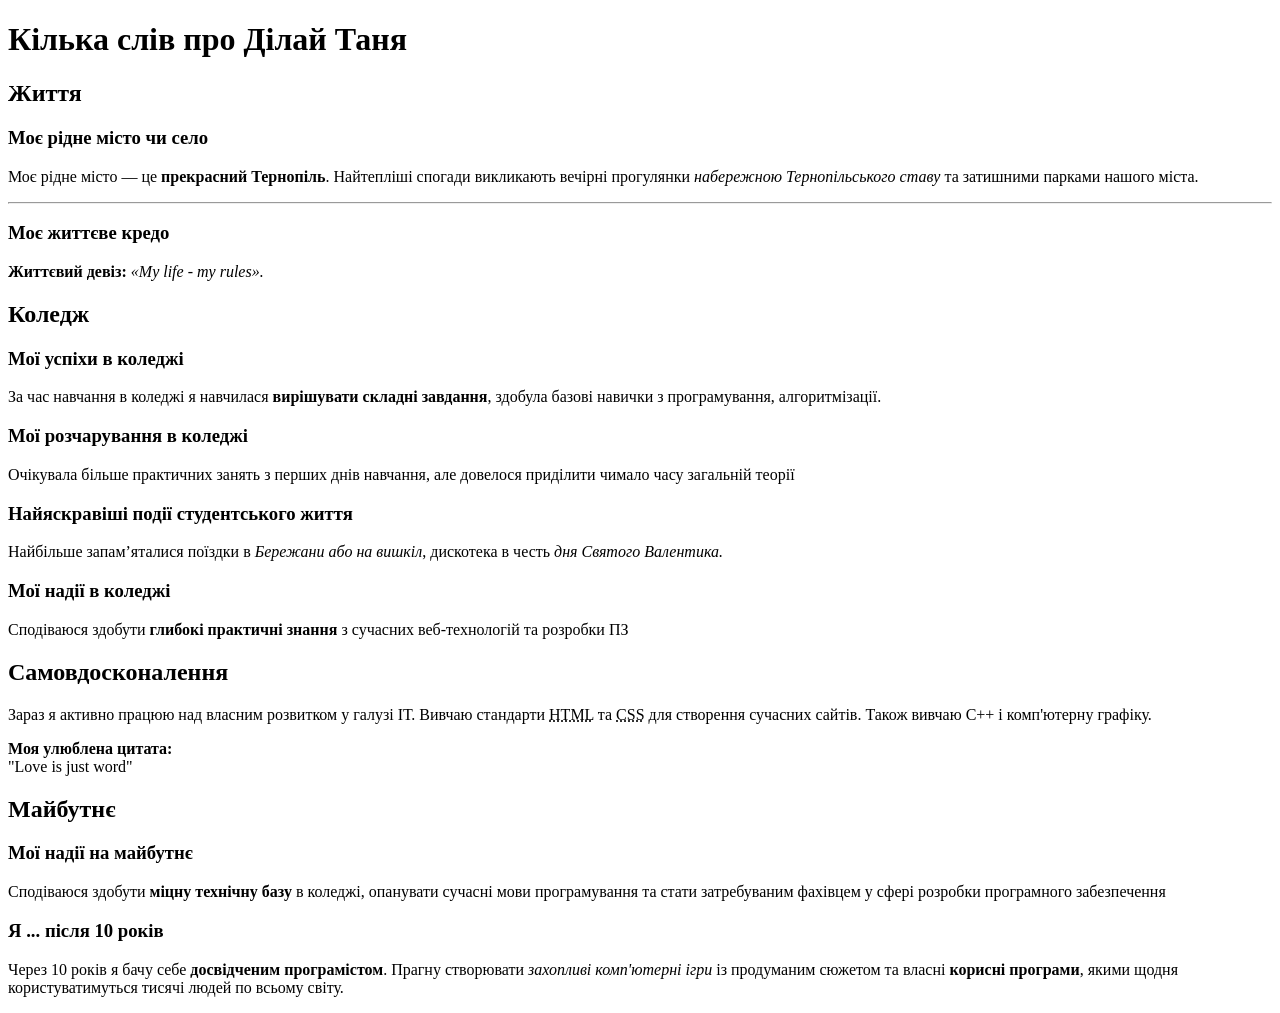
<file: lab_01/index.html>
<!DOCTYPE html>
<html lang="uk">
<head>
    <meta charset="UTF-8">
    <meta http-equiv="X-UA-Compatible" content="IE=edge">
    <meta name="viewport" content="width=device-width, initial-scale=1.0">
    <title>Ділай</title>
</head>
<body>

    <h1>Кілька слів про Ділай Таня</h1>

    <h2>Життя</h2>

    <h3>Моє рідне місто чи село</h3>
    <p title="Моє рідне місто">
        Моє рідне місто — це <b>прекрасний Тернопіль</b>. Найтепліші спогади викликають вечірні прогулянки <i>набережною Тернопільського ставу</i> та затишними парками нашого міста.
    </p>

    <hr>

    <h3>Моє життєве кредо</h3>
    <p title="Моє життєве кредо">
        <strong>Життєвий девіз:</strong> <em>«My life - my rules».</em>
    </p>

    <h2>Коледж</h2>

    <h3>Мої успіхи в коледжі</h3>
    <p>
        За час навчання в коледжі я навчилася <b>вирішувати складні завдання</b>, здобула базові навички з програмування, алгоритмізації.
    </p>

    <h3>Мої розчарування в коледжі</h3>
    <p>
        Очікувала більше практичних занять з перших днів навчання, але довелося приділити чимало часу загальній теорії
    </p>

    <h3>Найяскравіші події студентського життя</h3>
    <p>
        Найбільше запам’яталися поїздки в<i> Бережани або на вишкіл</i>, дискотека в честь<i> дня Святого Валентика.</i>
    </p>

    <h3>Мої надії в коледжі</h3>
    <p>
        Сподіваюся здобути <strong>глибокі практичні знання</strong> з сучасних веб-технологій та розробки ПЗ
    </p>

    <h2>Самовдосконалення </h2>
    <p>
        Зараз я активно працюю над власним розвитком у галузі ІТ. Вивчаю стандарти <abbr title="HyperText Markup Language">HTML</abbr> та <abbr title="Cascading Style Sheets">CSS</abbr> для створення сучасних сайтів. Також вивчаю С++ і комп'ютерну графіку.
    </p>

    <p>
        <b>Моя улюблена цитата:</b><br>
        <bdo >"Love is just word"</bdo>
    </p>

    <h2>Майбутнє</h2>

    <h3>Мої надії на майбутнє</h3>
    <p>
        Сподіваюся здобути <strong>міцну технічну базу</strong> в коледжі, опанувати сучасні мови програмування та стати затребуваним фахівцем у сфері розробки програмного забезпечення
    </p>

    <h3>Я ... після 10 років</h3>
    <p>
        Через 10 років я бачу себе <strong>досвідченим програмістом</strong>. Прагну створювати <i>захопливі комп'ютерні ігри</i> із продуманим сюжетом та власні <b>корисні програми</b>, якими щодня користуватимуться тисячі людей по всьому світу.
    </p>

</body>
</html>
</file>
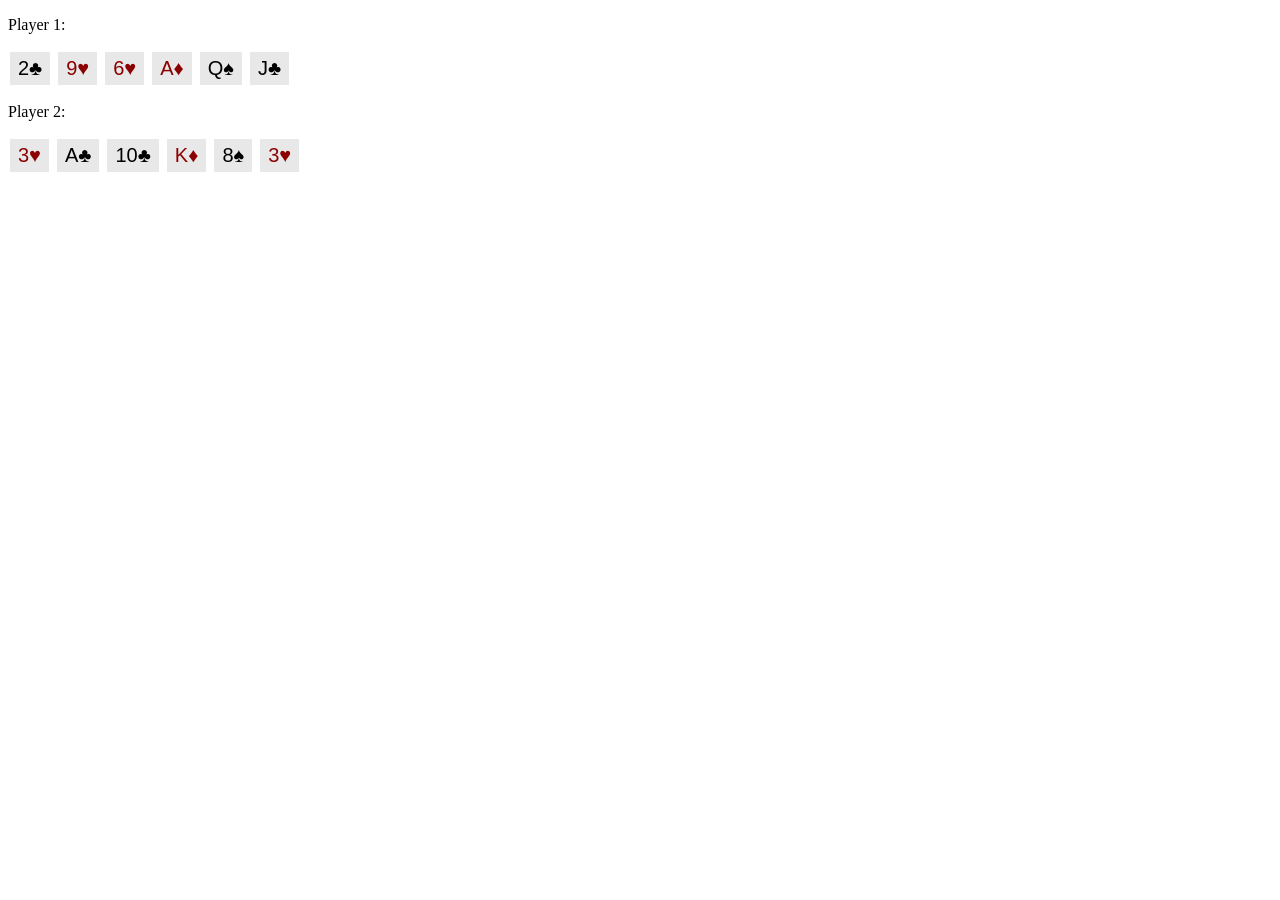
<file: lab_01/lab1.html>
<!DOCTYPE html>
<head>
    <meta charset="UTF-8">
    <meta http-equiv="X-UA-Compatible" content="IE=edge">
    <meta name="viewport" content="width=device-width, initial-scale=1.0">
    <title>Card Game</title>
    
    <link rel="stylesheet" href="style.css">
</head>
<body>

    <p>Player 1:</p>
    <div>
        <span class="card">2&clubs;</span>
        <span class="card red">9&hearts;</span>
        <span class="card red">6&hearts;</span>
        <span class="card red">A&diams;</span>
        <span class="card">Q&spades;</span>
        <span class="card">J&clubs;</span>
    </div>

    <p>Player 2:</p>
    <div>
        <span class="card red">3&hearts;</span>
        <span class="card">A&clubs;</span>
        <span class="card">10&clubs;</span>
        <span class="card red">K&diams;</span>
        <span class="card">8&spades;</span>
        <span class="card red">3&hearts;</span>
    </div>

</body>
</html>
</file>
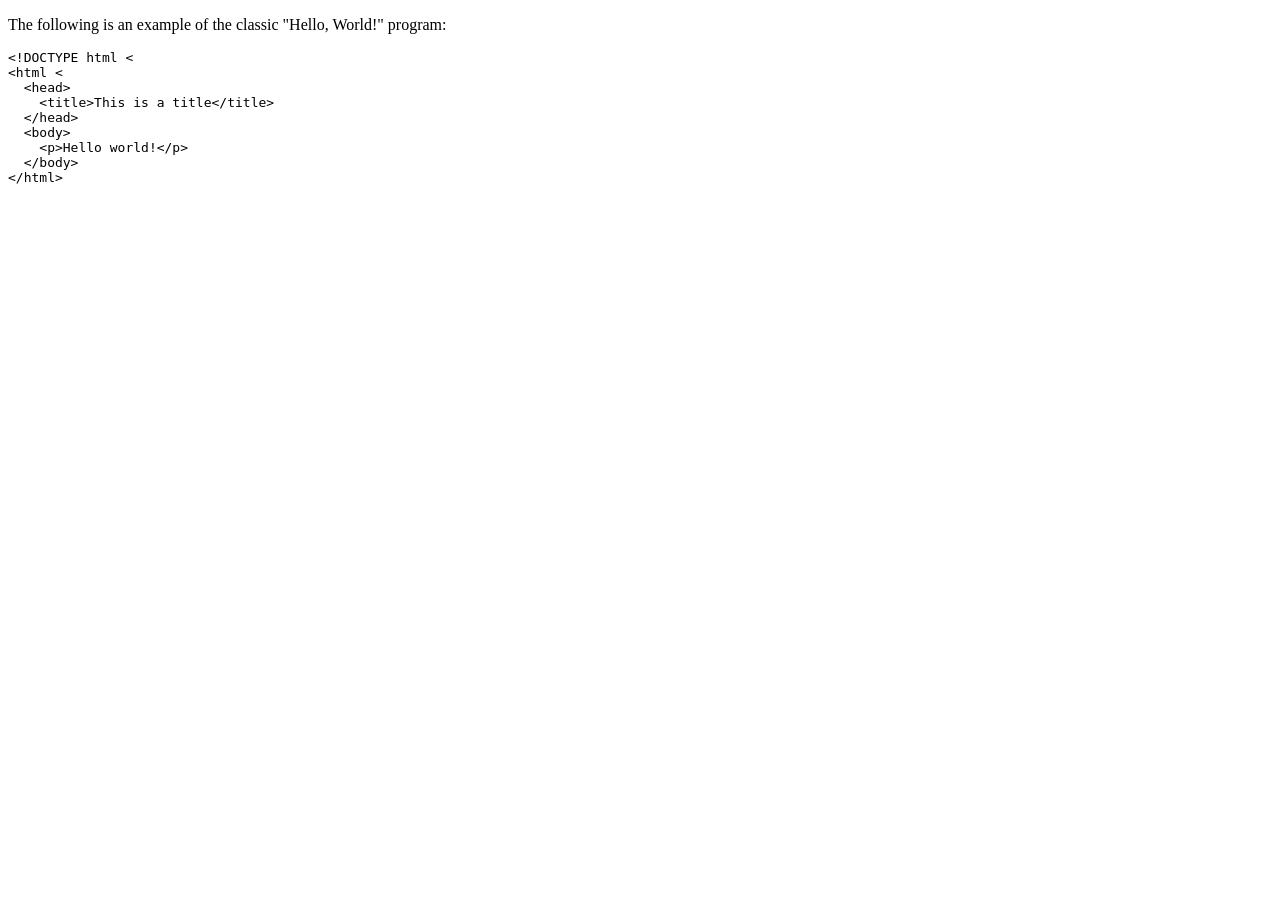
<file: lab_01/lab1_2.html>
<!DOCTYPE html>
<html lang="uk">
<head>
    <meta charset="UTF-8">
    <meta http-equiv="X-UA-Compatible" content="IE=edge">
    <meta name="viewport" content="width=device-width, initial-scale=1.0">
    <title>Завдання 2</title>
    <link rel="stylesheet" href="style.css">
</head>
<body>

    <p>The following is an example of the classic "Hello, World!" program:</p>

<pre><code>&lt;!DOCTYPE html &lt;
&lt;html &lt;
  &lt;head&gt;
    &lt;title&gt;<span class="black">This is a title</span>&lt;/title&gt;
  &lt;/head&gt;
  &lt;body&gt;
    &lt;p&gt;<span class="black">Hello world!</span>&lt;/p&gt;
  &lt;/body&gt;
&lt;/html&gt;</code></pre>

</body>
</html>
</file>
<file: lab_01/style.css>
.card {
    display: inline-block;
    background-color: #e8e8e8;
    padding: 5px 8px;
    margin: 2px;
    font-size: 20px;
    font-family: sans-serif;
}

.red {
    color:  #8b0000;;
}
</file>
